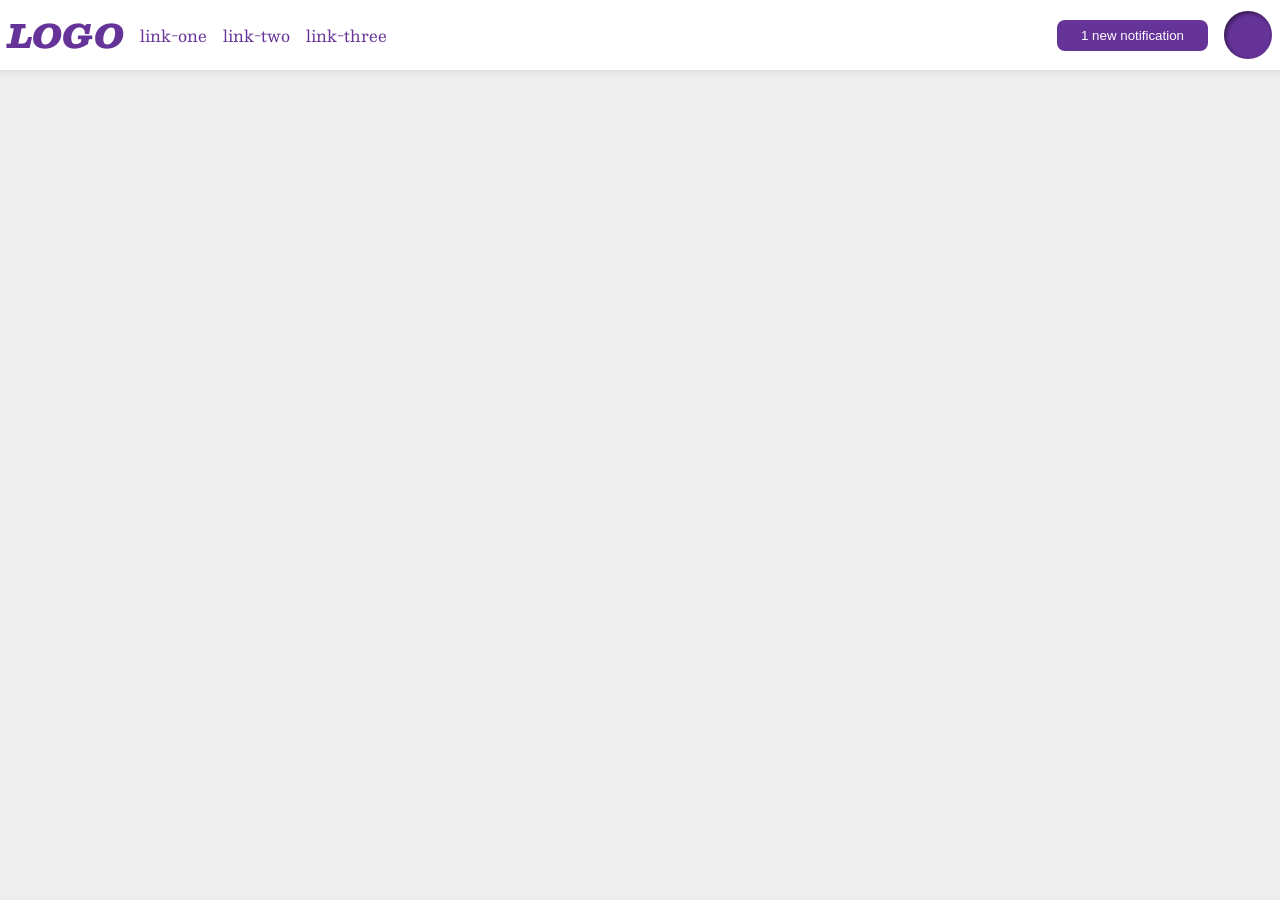
<file: foundations/flex/03-flex-header-2/index.html>
<!DOCTYPE html>
<html lang="en">
  <head>
    <meta charset="UTF-8">
    <meta http-equiv="X-UA-Compatible" content="IE=edge">
    <meta name="viewport" content="width=device-width, initial-scale=1.0">
    <title>Flex Header 2</title>
    <link rel="stylesheet" href="style.css">
  </head>
  <body>
    <div class="header">
      <div class="left">
        <div class="logo">
          LOGO
        </div>
        <ul class="links">
          <li><a href="https://google.com">link-one</a></li>
          <li><a href="https://google.com">link-two</a></li>
          <li><a href="https://google.com">link-three</a></li>
        </ul>
      </div>
      <div class="right">
        <button class="notifications">
          1 new notification
        </button>
        <div class="profile-image"></div>
      </div>  
    </div>
  </body>
</html>
</file>
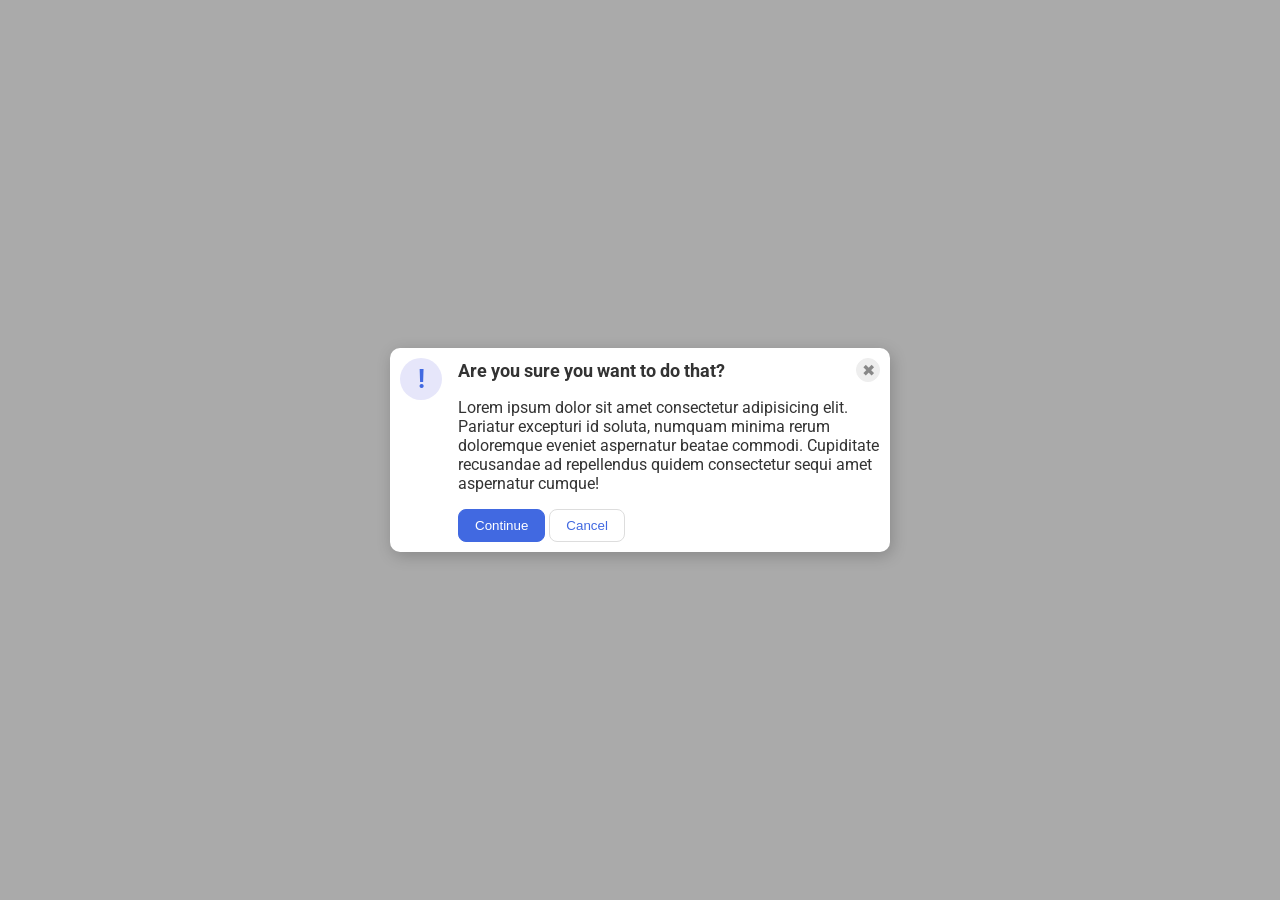
<file: foundations/flex/05-flex-modal/index.html>
<!DOCTYPE html>
<html lang="en">
  <head>
    <meta charset="UTF-8">
    <meta http-equiv="X-UA-Compatible" content="IE=edge">
    <meta name="viewport" content="width=device-width, initial-scale=1.0">
    <link rel="stylesheet" href="style.css">
    <title>Modal</title>
  </head>
  <body>
    <div class="modal">
      <div class="icon">!</div>
      <div class="container">
        <div class="header">Are you sure you want to do that?
          <button class="close-button">✖</button>
        </div>
        <div class="text">Lorem ipsum dolor sit amet consectetur adipisicing elit. Pariatur excepturi id soluta, numquam minima rerum doloremque eveniet aspernatur beatae commodi. Cupiditate recusandae ad repellendus quidem consectetur sequi amet aspernatur cumque!</div>
        <button class="continue">Continue</button>
        <button class="cancel">Cancel</button>
      </div>    
    </div>
  </body>
</html>
</file>
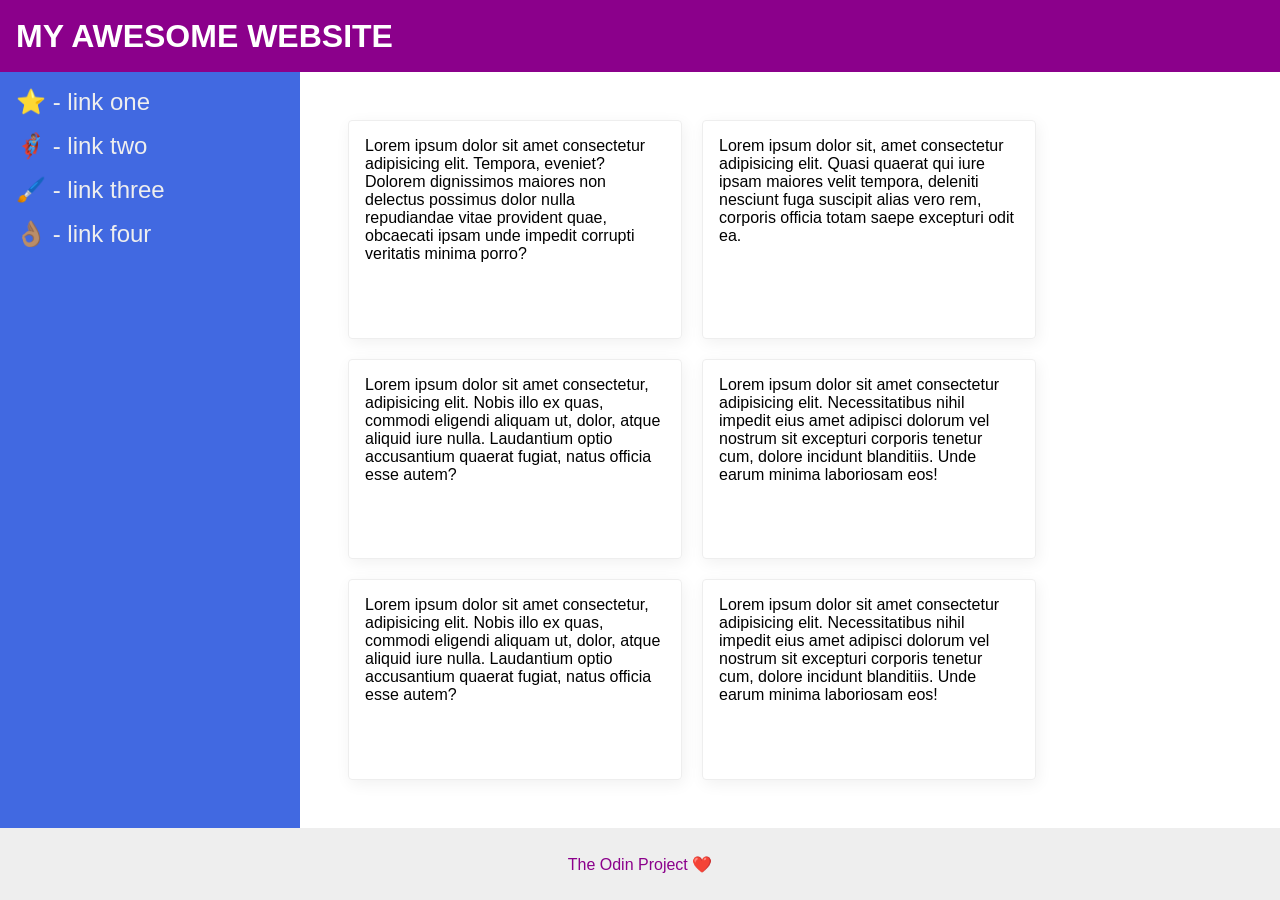
<file: foundations/flex/07-flex-layout-2/index.html>
<!DOCTYPE html>
<html lang="en">
  <head>
    <meta charset="UTF-8">
    <meta http-equiv="X-UA-Compatible" content="IE=edge">
    <meta name="viewport" content="width=device-width, initial-scale=1.0">
    <title>The Holy Grail</title>
    <link rel="stylesheet" href="style.css">
  </head>
  <body>
    <div class="header">
      MY AWESOME WEBSITE
    </div>
    <div class="body">  
      <div class="sidebar">
        <ul>
          <li><a href="#">⭐ - link one</a></li>
          <li><a href="#">🦸🏽‍♂️ - link two</a></li>
          <li><a href="#">🖌️ - link three</a></li>
          <li><a href="#">👌🏽 - link four</a></li>
        </ul>
      </div>
      <div class="container">
        <div class="card">Lorem ipsum dolor sit amet consectetur adipisicing elit. Tempora, eveniet? Dolorem dignissimos maiores non delectus possimus dolor nulla repudiandae vitae provident quae, obcaecati ipsam unde impedit corrupti veritatis minima porro?</div>
        <div class="card">Lorem ipsum dolor sit, amet consectetur adipisicing elit. Quasi quaerat qui iure ipsam maiores velit tempora, deleniti nesciunt fuga suscipit alias vero rem, corporis officia totam saepe excepturi odit ea.</div>
        <div class="card">Lorem ipsum dolor sit amet consectetur, adipisicing elit. Nobis illo ex quas, commodi eligendi aliquam ut, dolor, atque aliquid iure nulla. Laudantium optio accusantium quaerat fugiat, natus officia esse autem?</div>
        <div class="card">Lorem ipsum dolor sit amet consectetur adipisicing elit. Necessitatibus nihil impedit eius amet adipisci dolorum vel nostrum sit excepturi corporis tenetur cum, dolore incidunt blanditiis. Unde earum minima laboriosam eos!</div>
        <div class="card">Lorem ipsum dolor sit amet consectetur, adipisicing elit. Nobis illo ex quas, commodi eligendi aliquam ut, dolor, atque aliquid iure nulla. Laudantium optio accusantium quaerat fugiat, natus officia esse autem?</div>
        <div class="card">Lorem ipsum dolor sit amet consectetur adipisicing elit. Necessitatibus nihil impedit eius amet adipisci dolorum vel nostrum sit excepturi corporis tenetur cum, dolore incidunt blanditiis. Unde earum minima laboriosam eos!</div>
      </div>
    </div>  
    <div class="footer">
      The Odin Project ❤️
    </div>
  </body>
</html>
</file>
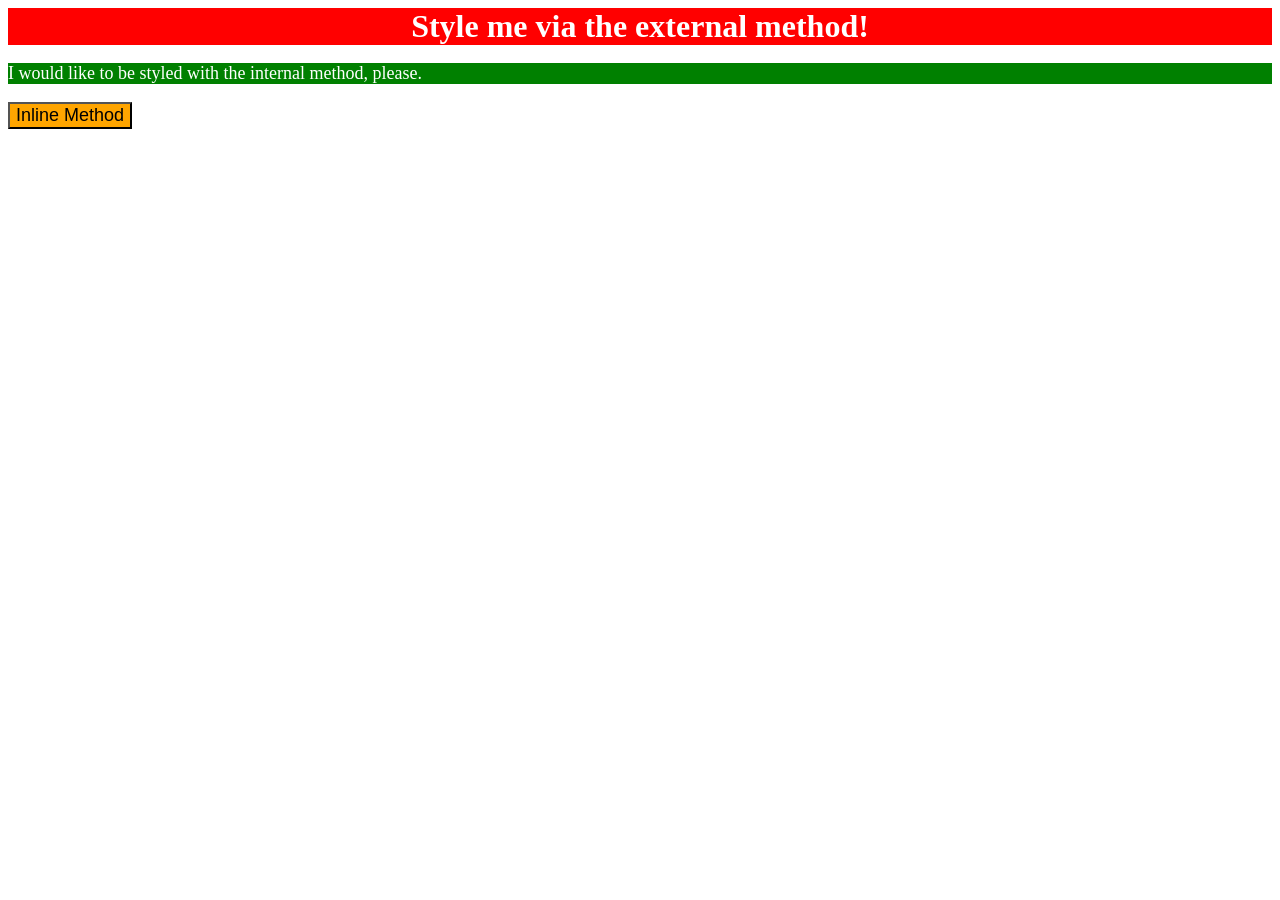
<file: foundations/intro-to-css/01-css-methods/index.html>
<!DOCTYPE html>
<html lang="en">
  <head>
    <meta charset="UTF-8">
    <meta http-equiv="X-UA-Compatible" content="IE=edge">
    <meta name="viewport" content="width=device-width, initial-scale=1.0">
    <title>Methods for Adding CSS</title>
    <link rel="stylesheet" href="style.css">
    <style>
      p {
        background-color: green;
        color: white;
        font-size: 18px;
      }
    </style>
  </head>
  <body>
    <div>Style me via the external method!</div>
    <p>I would like to be styled with the internal method, please.</p>
    <button style="background-color: orange; font-size: 18px;">Inline Method</button>
  </body>
</html>
</file>
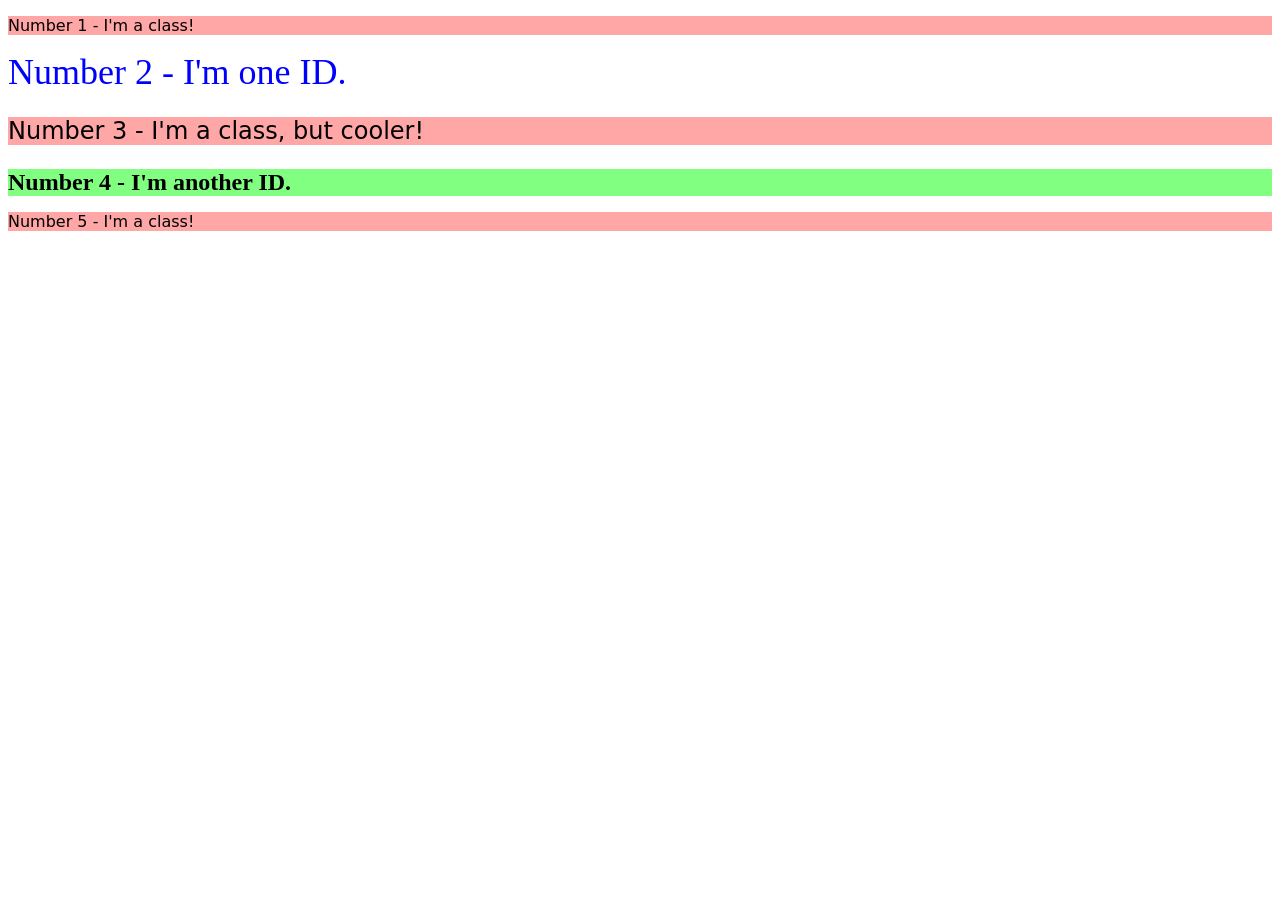
<file: foundations/intro-to-css/02-class-id-selectors/index.html>
<!DOCTYPE html>
<html lang="en">
  <head>
    <meta charset="UTF-8">
    <meta http-equiv="X-UA-Compatible" content="IE=edge">
    <meta name="viewport" content="width=device-width, initial-scale=1.0">
    <title>Class and ID Selectors</title>
    <link rel="stylesheet" href="style.css">
  </head>
  <body>
    <p class="odd">Number 1 - I'm a class!</p>
    <div id="second">Number 2 - I'm one ID.</div>
    <p class="odd third">Number 3 - I'm a class, but cooler!</p>
    <div id="fourth">Number 4 - I'm another ID.</div>
    <p class="odd">Number 5 - I'm a class!</p>
  </body>
</html>
</file>
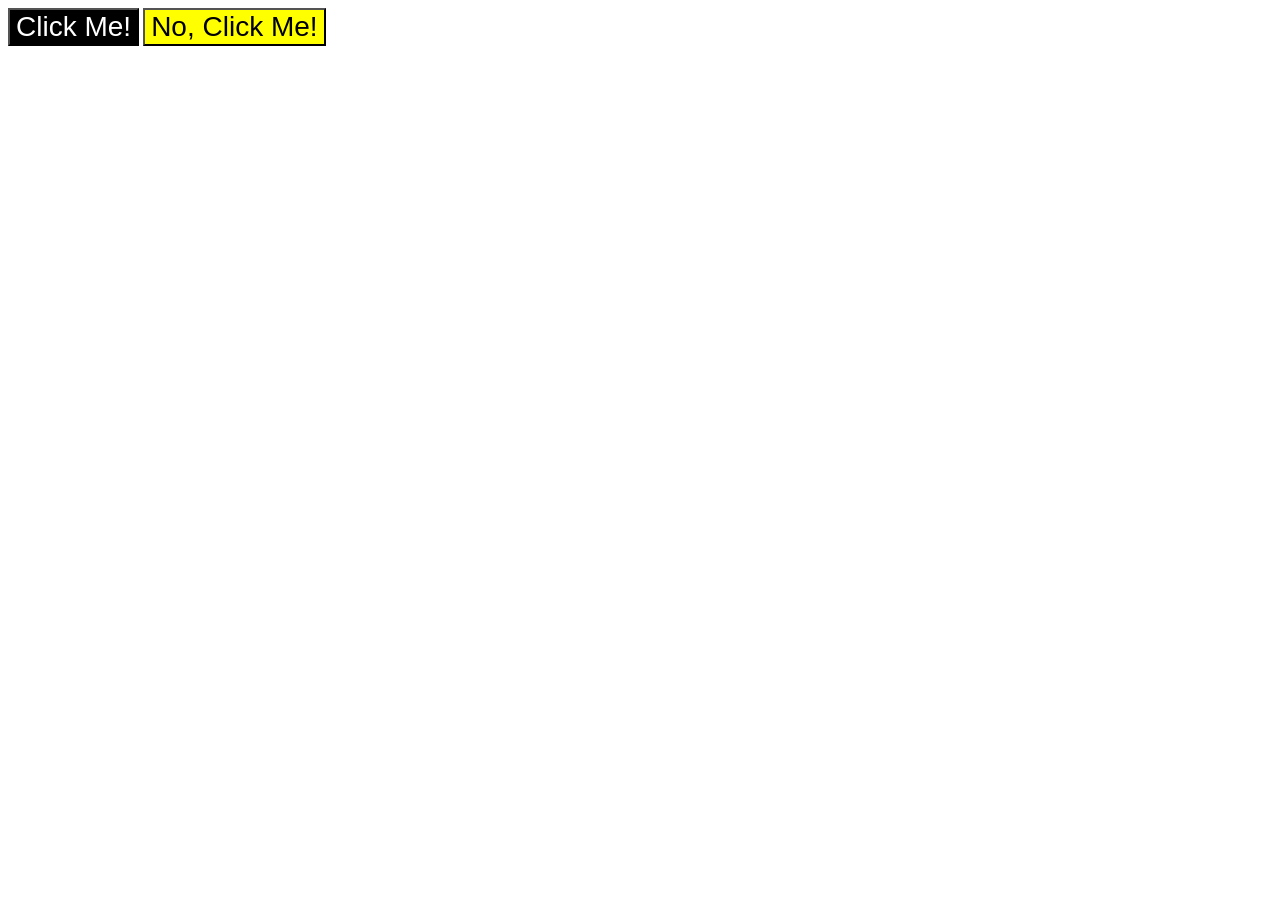
<file: foundations/intro-to-css/03-grouping-selectors/index.html>
<!DOCTYPE html>
<html lang="en">
  <head>
    <meta charset="UTF-8">
    <meta http-equiv="X-UA-Compatible" content="IE=edge">
    <meta name="viewport" content="width=device-width, initial-scale=1.0">
    <title>Grouping Selectors</title>
    <link rel="stylesheet" href="style.css">
  </head>
  <body>
    <button class="first">Click Me!</button>
    <button class="second">No, Click Me!</button>
  </body>
</html>
</file>
<file: foundations/flex/03-flex-header-2/style.css>
/* this is some magical font-importing.  
you'll learn about it later. */
@import url('https://fonts.googleapis.com/css2?family=Besley:ital,wght@0,400;1,900&display=swap');

body {
  margin: 0;
  background: #eee;
  font-family: Besley, serif;
}

.header {
  background: white;
  border-bottom: 1px solid #ddd;
  box-shadow: 0 0 8px rgba(0,0,0,.1);
  display: flex;
  justify-content: space-between;
  padding: 8px;
}

.profile-image {
  background: rebeccapurple;
  box-shadow: inset 2px 2px 4px rgba(0,0,0,.5);
  border-radius: 50%;
  width: 48px;
  height: 48px;
}

.logo {
  color: rebeccapurple;
  font-size: 32px;
  font-weight: 900;
  font-style: italic;
}

button {
  border: none;
  border-radius: 8px;
  background: rebeccapurple;
  color: white;
  padding: 8px 24px;
}

a {
  /* this removes the line under our links */
  text-decoration: none;
  color: rebeccapurple;
}

ul {
  list-style-type: none;
  display: flex;
  margin: 0px;
  padding: 0px;
  gap: 16px;
}

.left, .right {
  display: flex;
  align-items: center;
  gap: 16px;
}
</file>
<file: foundations/flex/05-flex-modal/style.css>
@import url('https://fonts.googleapis.com/css2?family=Roboto:wght@400;700&display=swap');

html, body {
  height: 100%;
}

body {
  font-family: Roboto, sans-serif;
  margin: 0;
  background: #aaa;
  color: #333;
  /* I'll give you this one for free lol */
  display: flex;
  align-items: center;
  justify-content: center;
}

.modal {
  background: white;
  width: 480px;
  border-radius: 10px;
  box-shadow: 2px 4px 16px rgba(0,0,0,.2);
  
  display: flex;
  gap: 16px;
  padding: 10px;
}



.icon {
  color: royalblue;
  font-size: 26px;
  font-weight: 700;
  background: lavender;
  width: 42px;
  height: 42px;
  border-radius: 50%;
  display: flex;
  align-items: center;
  justify-content: center;

  flex-shrink: 0;
}

.header {
  display: flex;
  justify-content: space-between;
  align-items: center;
  font-size: 18px;
  font-weight: 700;
  margin-bottom: 16px;
}

.text {
  margin-bottom: 16px;
}

.close-button {
  background: #eee;
  border-radius: 50%;
  color: #888;
  font-weight: 400;
  font-size: 16px;
  height: 24px;
  width: 24px;
  display: flex;
  align-items: center;
  justify-content: center;
  border: 1px solid #eee;
  padding: 0;
}

button {
  cursor: pointer;
  padding: 8px 16px;
  border-radius: 8px;
}

button.continue {
  background: royalblue;
  border: 1px solid royalblue;
  color: white;

}

button.cancel {
  background: white;
  border: 1px solid #ddd;
  color: royalblue;
}
</file>
<file: foundations/flex/07-flex-layout-2/style.css>
body {
  font-family: -apple-system, BlinkMacSystemFont, 'Segoe UI', Roboto, Oxygen, Ubuntu, Cantarell, 'Open Sans', 'Helvetica Neue', sans-serif;
  margin: 0;
  min-height: 100vh;
  display: flex;
  flex-direction: column;
}

.header {
  height: 72px;
  background: darkmagenta;
  color: white;
  display: flex;
  align-items: center;
  padding: 0 16px;
  font-size: 32px;
  font-weight: 900;
}

.body {
  display: flex;
  flex: 1;
}

.sidebar {
  width: 300px;
  background: royalblue;
  box-sizing: border-box;
  padding: 16px;
  flex-shrink: 0;
}

a {
  font-size: 24px;
  color: #eee;
  text-decoration: none;
}

ul {
  list-style-type: none;
  margin: 0;
  padding: 0;
}

li {
  margin-bottom: 16px;
}

.card {
  border: 1px solid #eee;
  box-shadow: 2px 4px 16px rgba(0,0,0,.06);
  border-radius: 4px;
  width: 300px;
  padding: 16px;
}

.container {
  padding: 48px;
  display: flex;
  flex-wrap: wrap;
  gap: 20px;
}

.footer {
  height: 72px;
  background: #eee;
  color: darkmagenta;
  display: flex;
  justify-content: center;
  align-items: center;
}
</file>
<file: foundations/intro-to-css/01-css-methods/style.css>
div {
    background-color: red;
    color: white;
    font-size: 32px;
    text-align: center;
    font-weight: bold;
}
</file>
<file: foundations/intro-to-css/02-class-id-selectors/style.css>
/* Add CSS Styling */
.odd {
    background-color: rgb(255, 167, 167);
    font-family: Verdana, "DejaVu Sans", sans-serif;
}

#second {
    color: #0000ff;
    font-size: 36px;
}

.third {
    font-size: 24px;
}

#fourth {
    background-color: hsl(120, 100%, 75%);
    font-size: 24px;
    font-weight: bold;
}
</file>
<file: foundations/intro-to-css/03-grouping-selectors/style.css>
/* Add CSS Styling */
.first {
    background-color: #000000;
    color: hsl(0, 0%, 100%);
}

.second {
    background-color: rgb(255, 255, 0);
}

.first, .second {
    font-size: 28px;
    font-family: Helvetica, "Times New Roman", sans-serif;
}
</file>
